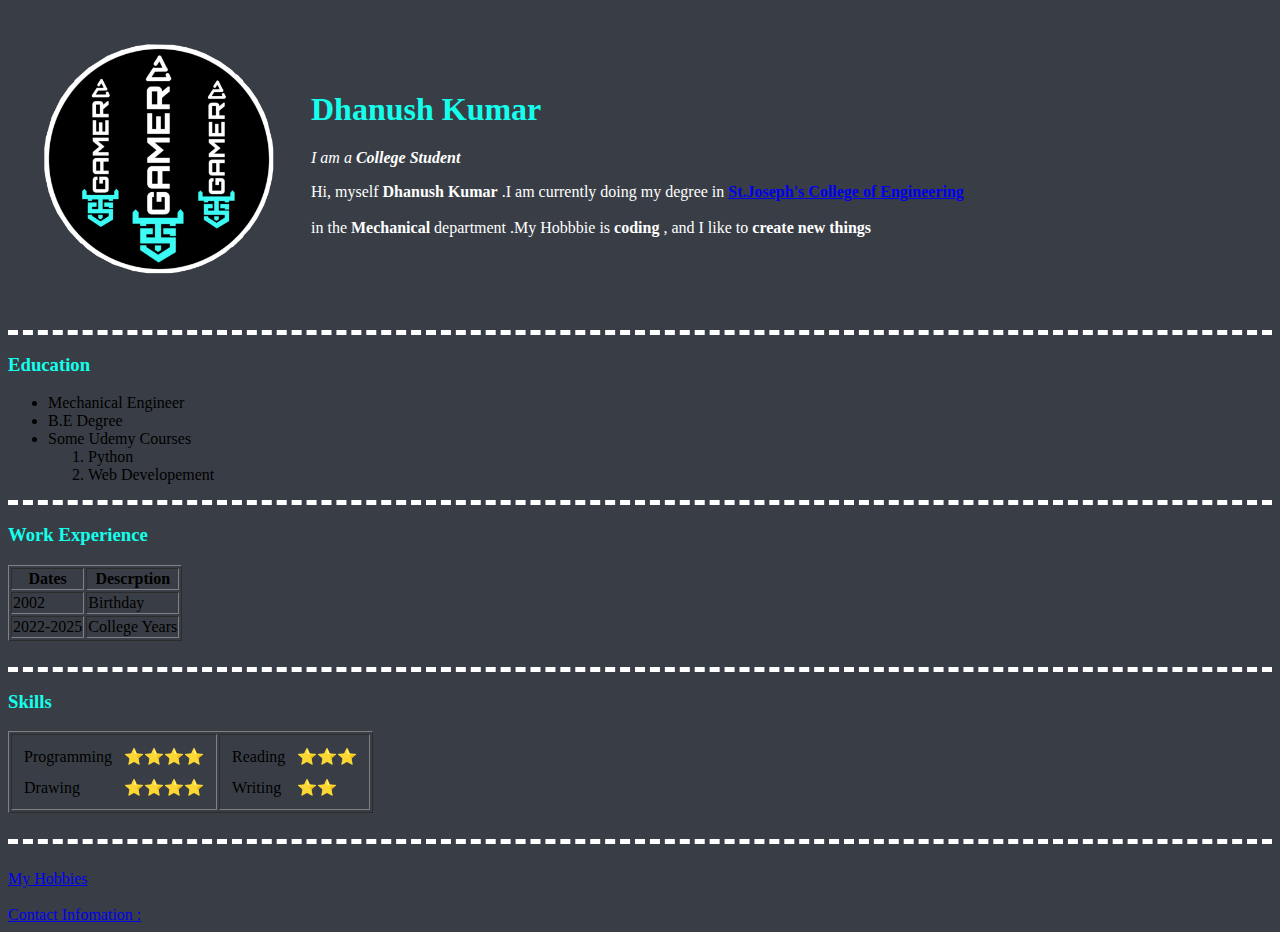
<file: index.html>
<!DOCTYPE html>
<html lang="en" dir="ltr">

<head>
  <meta charset="utf-8">
  <title>Dhanush's Personal Site</title>
  <link rel="stylesheet" href=".\css\Style.css">
  <link rel="icon" href=".\Images\favicon.ico">
</head>

<body>
  <table cellspacing = "25">
    <tr>
      <td><img src="Images\PicsArt_07-26-11.18.25.png" alt="Dhanush Kumar Profile picture"
      width="250" height="250"></td>
      <td><h1>Dhanush Kumar</h1>
      <p><em>I am a <strong>College Student</strong></em></p>
      <p> Hi, myself <b>Dhanush Kumar</b> .I am currently doing my degree in
        <b><a href="https://stjosephs.ac.in/">St.Joseph's College of Engineering</a>
          <br><br>
         </b>in the <b>Mechanical </b>department
        .My Hobbbie is <b>coding</b> ,
        and I like to <b>create new things</b></td>
    </tr>
  </table>

  </p>
  <hr>
  <h3>Education</h3>
  <ul>
    <li>Mechanical Engineer</li>
    <li>B.E Degree</li>
    <li>Some Udemy Courses</li>
    <ol>
      <li>Python</li>
      <li>Web Developement</li>
    </ol>
  </ul>
  <hr>
  <h3>Work Experience</h3>
  <table border="1">
    <thead>
      <tr>
        <th>Dates</th>
        <th>Descrption</th>
      </tr>
    </thead>
    <tbody>
      <tr>
        <td>2002</td>
        <td>Birthday</td>
      </tr>
      <tr>
        <td>2022-2025</td>
        <td>College Years</td>
      </tr>
    </tbody>
  </table>
  <br>
  <hr>
  <h3>Skills</h3>
  <table border="1">
    <tr>
      <td>
        <table cellspacing = "10">
          <tr>
            <td>Programming</td>
            <td>⭐⭐⭐⭐</td>
          </tr>
          <tr>
            <td>Drawing</td>
            <td>⭐⭐⭐⭐</td>
        </table>
      </td>
      <td>
        <table cellspacing = "10">
          <tr>
            <td>Reading</td>
            <td>⭐⭐⭐</td>
          </tr>
          <tr>
            <td>Writing</td>
            <td>⭐⭐</td>
        </table>
      </td>
    </tr>
  </table>
  <br>
  <hr>
  <br>
  <a href="\Laptop Web Development\HTML- Personal Site\Hobbies.html">
    My Hobbies</a>
    <br><br>
  <a href="\Laptop Web Development\HTML- Personal Site\Contact.html">
    Contact Infomation : </a>
</body>

</html>
</file>
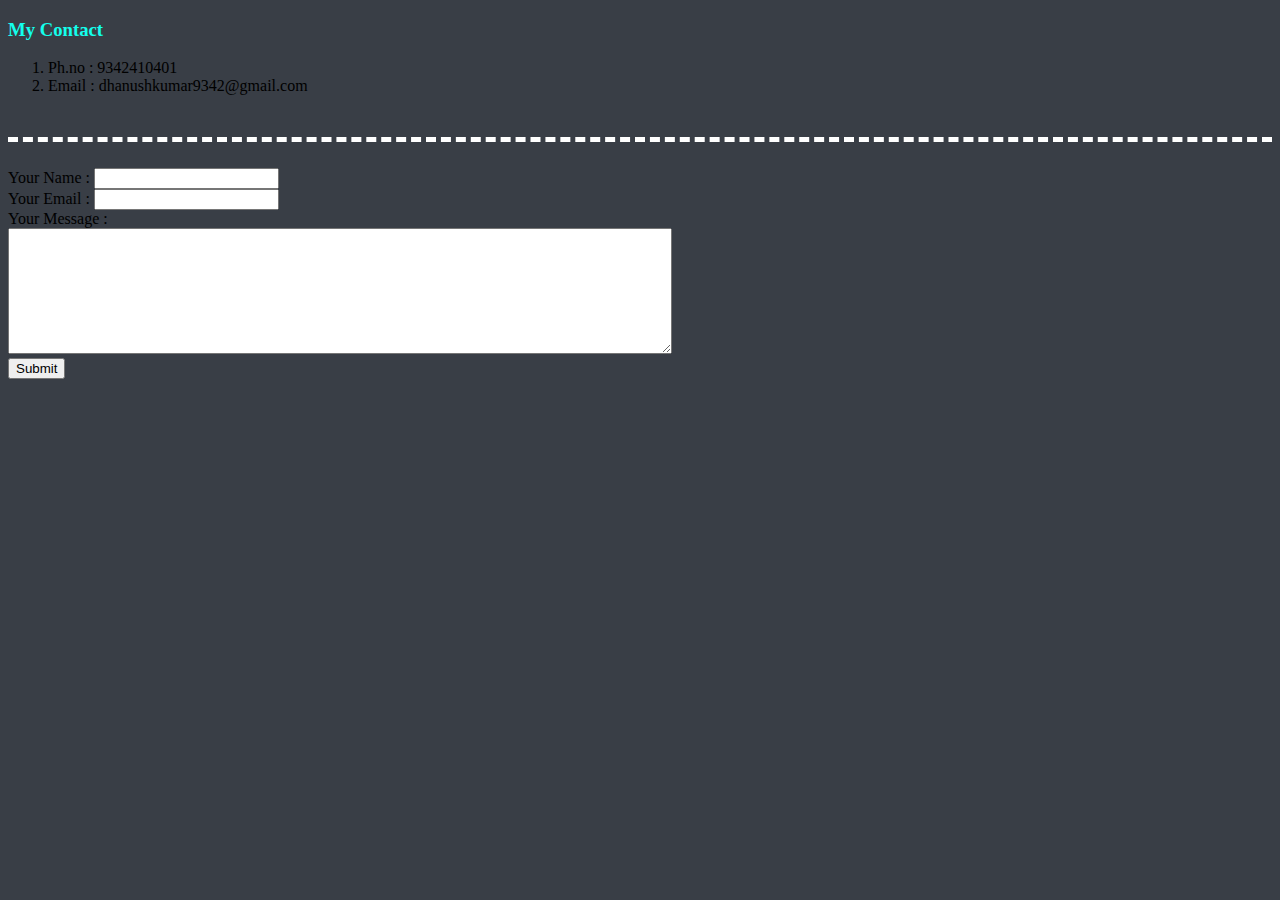
<file: Contact.html>
<!DOCTYPE html>
<html lang="en" dir="ltr">
  <head>
    <meta charset="utf-8">
    <title></title>
    <link rel="stylesheet" href=".\css\Style.css">
  </head>
  <body>
    <h3>My Contact</h3>
    <ol>
      <li>Ph.no : 9342410401</li>
      <li>Email : dhanushkumar9342@gmail.com</li>
    </ol>
    <br>
    <hr><br>
    <form action="mailto:dhanushkumar9342@gmail.com" method="post" enctype="text/plain">
      <label>Your Name : </label>
      <input type="text" name="You Name : " value=""><br>
      <label>Your Email : </label>
      <input type="email" name="Your Email : " value=""><br>
      <label>Your Message : </label><br>
      <textarea name="Your Message : " rows="8" cols="80"></textarea><br>
      <input type="submit">

    </form>
  </body>
</html>
</file>
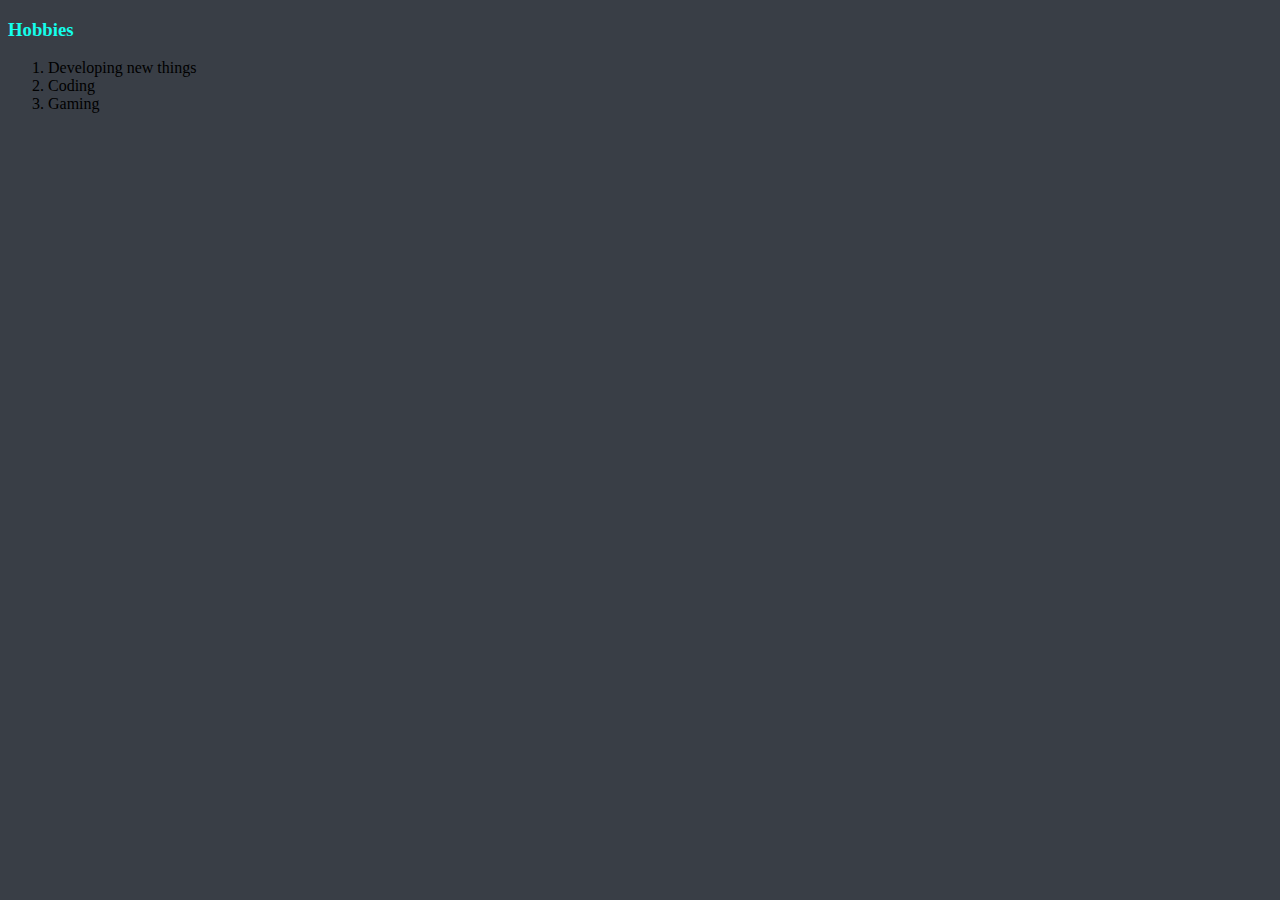
<file: Hobbies.html>
<!DOCTYPE html>
<html lang="en" dir="ltr">
  <head>
    <meta charset="utf-8">
    <title></title>
    <link rel="stylesheet" href=".\css\Style.css">
  </head>
  <body>
    <h3>Hobbies</h3>
    <ol>
      <li>Developing new things</li>
      <li>Coding</li>
      <li>Gaming</li>
    </ol>
  </body>
</html>
</file>
